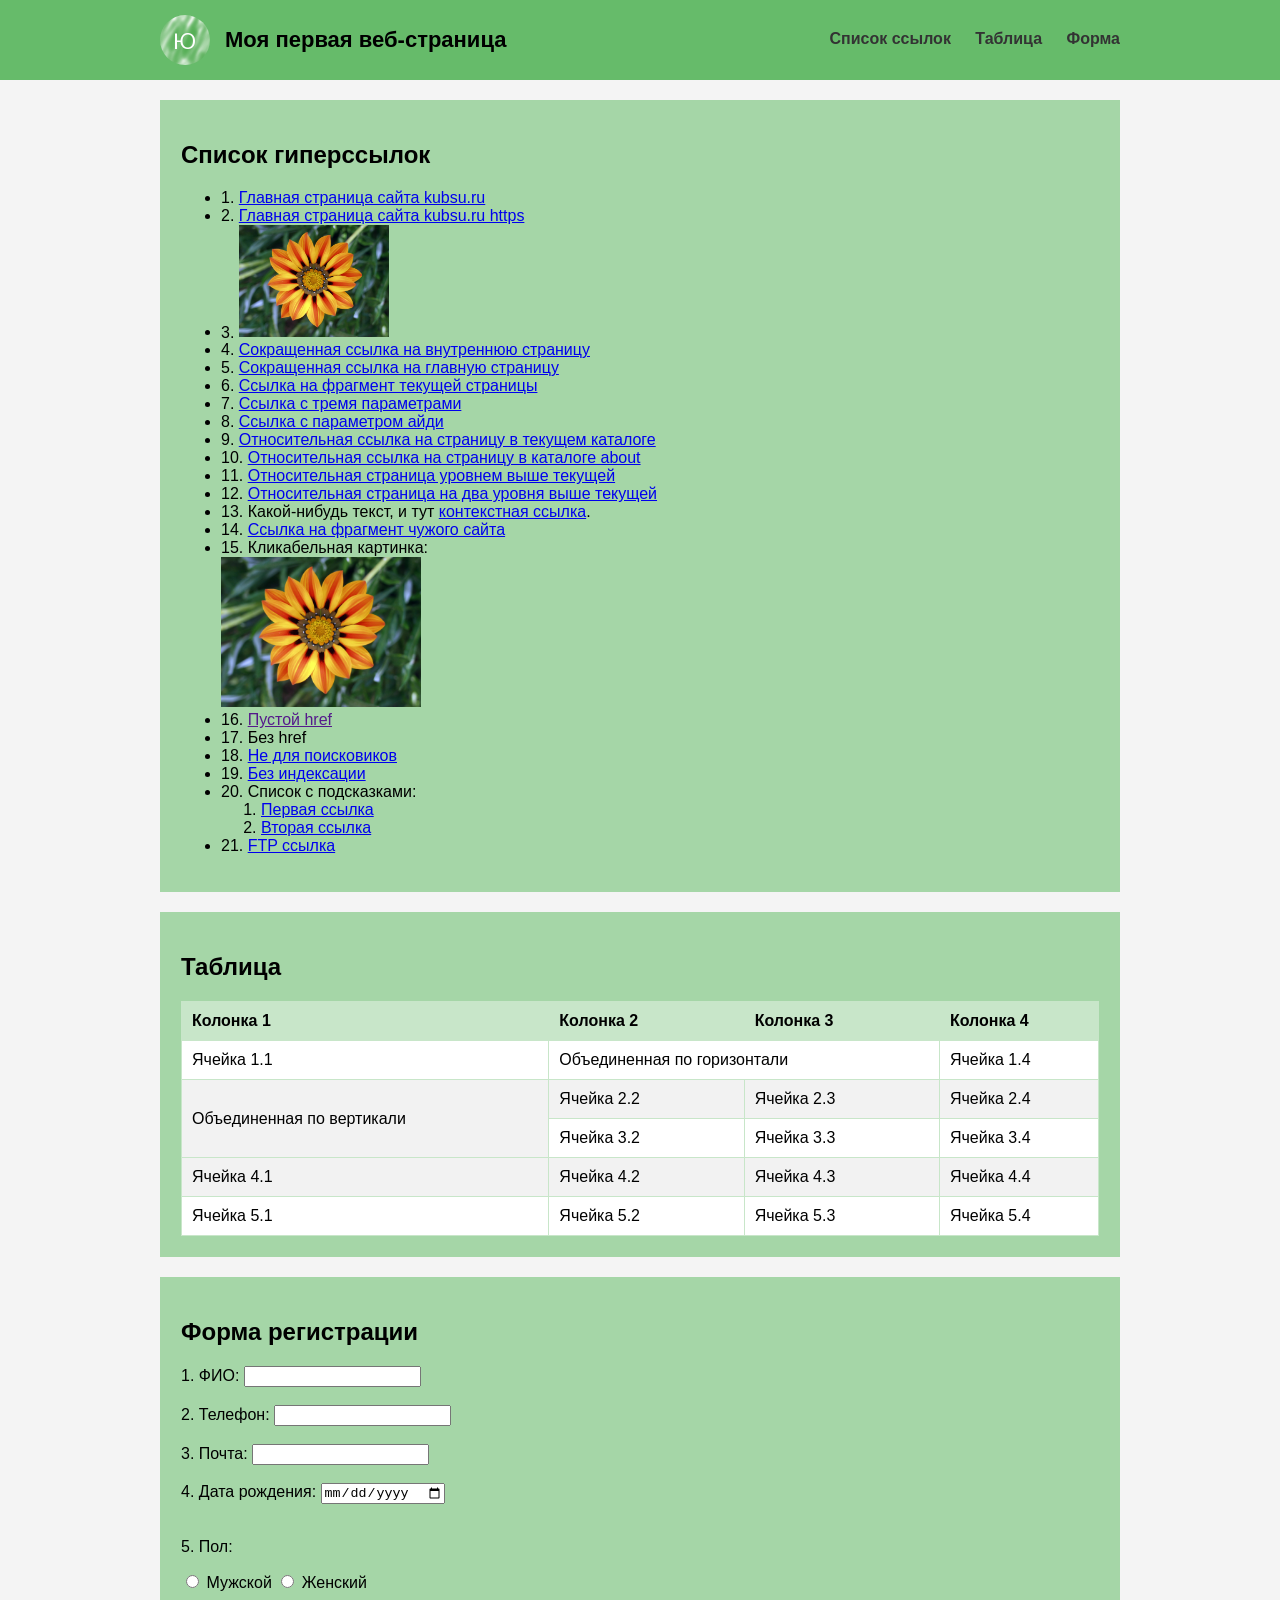
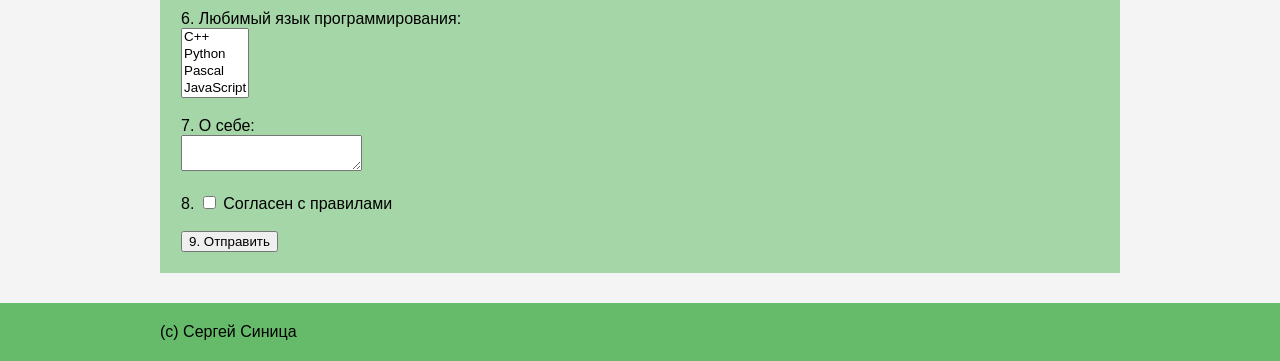
<file: index.html>
<!DOCTYPE html>
<html lang="ru">
<head>
    <meta charset="UTF-8">
    <title>Задание 2</title>
    <!-- Корректный вынос CSS в отдельный файл[cite: 6] -->
    <link rel="stylesheet" href="style.css">
</head>
<body>

    <!-- Шапка, тянущаяся на всю ширину окна[cite: 6] -->
    <header id="main-header">
        <!-- Контейнер для выравнивания по центру с максимальной шириной 960px[cite: 6] -->
        <div class="container clearfix">
            
            <!-- Логотип и название сайта[cite: 6] -->
            <img id="logo" src="image.png" alt="Логотип">
            <div id="site-name">Моя первая веб-страница</div>

            <!-- Меню навигации со ссылками[cite: 6] -->
            <nav id="main-nav">
                <a href="#links-section">Список ссылок</a>
                <a href="#table-section">Таблица</a>
                <a href="#form-section">Форма</a>
            </nav>

        </div>
    </header>

    <!-- Основное содержимое страницы, ограниченное 960px[cite: 6] -->
    <main class="container">

        <!-- Секция 1: Список гиперссылок-->
        <section class="content-block" id="links-section">
            <h1>Список гиперссылок</h1>
                <ul>
        <li>1. <a href="http://kubsu.ru">Главная страница сайта kubsu.ru</a></li>
        <li>2. <a href="https://kubsu.ru">Главная страница сайта kubsu.ru https</a></li>
        <li>3. <a href="https://kubsu.ru"><img src="image.jpg" alt="Цветок" width="150"></a></li>
        
        <!-- Ссылки теперь ведут на файлы с текстом -->
        <li>4. <a href="page-internal.html">Сокращенная ссылка на внутреннюю страницу</a></li>
        <li>5. <a href="page-main.html">Сокращенная ссылка на главную страницу</a></li>
        <li>6. <a href="#form-section">Ссылка на фрагмент текущей страницы</a></li>
        
        <li>7. <a href="page-internal.html?a=1&b=2&c=3">Ссылка с тремя параметрами</a></li>
        <li>8. <a href="page-internal.html?id=5">Ссылка с параметром айди</a></li>
        
        <li>9. <a href="page-current.html">Относительная ссылка на страницу в текущем каталоге</a></li>
        <li>10. <a href="about/blank.html">Относительная ссылка на страницу в каталоге about</a></li>
        <li>11. <a href="../page-current.html">Относительная страница уровнем выше текущей</a></li>
        <li>12. <a href="../../page-current.html">Относительная страница на два уровня выше текущей</a></li>
        <li>13. Какой-нибудь текст, и тут <a href="page-internal.html">контекстная ссылка</a>.</li>
        <li>14. <a href="page-internal.html#history">Ссылка на фрагмент чужого сайта</a></li>
        <li>
            15. Кликабельная картинка:
            <br>
            <img src="image.jpg" usemap="#nav" alt="Цветок" width="200">
            <map name="nav">
                <area shape="rect" coords="0,0,100,100" href="page-internal.html" alt="Квадрат">
                <area shape="circle" coords="150,150,50" href="page-internal.html" alt="Круг">
            </map>
        </li>
        <li>16. <a href="">Пустой href</a></li>
        <li>17. <a>Без href</a></li>
        <li>18. <a href="page-internal.html" rel="nofollow">Не для поисковиков</a></li>
        <li>19. <a href="page-internal.html" rel="nofollow">Без индексации</a></li>
        <li>
            20. Список с подсказками:
            <ol>
                <li><a href="page-internal.html" title="Первая страница">Первая ссылка</a></li>
                <li><a href="page-internal.html" title="Вторая страница">Вторая ссылка</a></li>
            </ol>
        </li>
        <li>21. <a href="ftp://ftp.com/file.zip">FTP ссылка</a></li>
    </ul>
        </section>

        <!-- Секция 2: Таблица по заданию -->
        <section class="content-block" id="table-section">
            <h2>Таблица</h2>
            <!-- Строка-заголовок, не менее 4 колонок и 6 строк, объединенные ячейки[cite: 6] -->
            <table id="data-table">
                <thead>
                    <tr>
                        <th>Колонка 1</th>
                        <th>Колонка 2</th>
                        <th>Колонка 3</th>
                        <th>Колонка 4</th>
                    </tr>
                </thead>
                <tbody>
                    <tr>
                        <td>Ячейка 1.1</td>
                        <!-- Использование объединенных ячеек[cite: 6] -->
                        <td colspan="2">Объединенная по горизонтали</td>
                        <td>Ячейка 1.4</td>
                    </tr>
                    <tr>
                        <!-- Использование объединенных ячеек[cite: 6] -->
                        <td rowspan="2">Объединенная по вертикали</td>
                        <td>Ячейка 2.2</td>
                        <td>Ячейка 2.3</td>
                        <td>Ячейка 2.4</td>
                    </tr>
                    <tr>
                        <!-- Первая ячейка пропущена, так как занята ячейкой сверху -->
                        <td>Ячейка 3.2</td>
                        <td>Ячейка 3.3</td>
                        <td>Ячейка 3.4</td>
                    </tr>
                    <tr>
                        <td>Ячейка 4.1</td>
                        <td>Ячейка 4.2</td>
                        <td>Ячейка 4.3</td>
                        <td>Ячейка 4.4</td>
                    </tr>
                    <tr>
                        <td>Ячейка 5.1</td>
                        <td>Ячейка 5.2</td>
                        <td>Ячейка 5.3</td>
                        <td>Ячейка 5.4</td>
                    </tr>
                </tbody>
            </table>
        </section>

        <!-- Секция 3: Форма -->
        <section class="content-block" id="form-section">
            <h2>Форма регистрации</h2>
            <form action="blank.html" method="GET">
        <label>1. ФИО: 
            <input type="text" name="fio" pattern="^[А-ЯЁA-Z][а-яёa-z]+\s[А-ЯЁA-Z][а-яёa-z]+\s[А-ЯЁA-Z][а-яёa-z]+$" title="Введите ровно 3 слова, каждое с большой буквы (например: Иванов Иван Иванович). Цифры запрещены." required>
        </label><br><br>
        
        <label>2. Телефон: 
            <input type="tel" name="phone" pattern="(\+7|8)?[0-9]{10}" title="Формат: +7... или 10 цифр" required>
        </label><br><br>

        <label>3. Почта: 
            <input type="email" name="email" required>
        </label><br><br>

        <label>4. Дата рождения: 
            <input type="date" name="dob" onfocus="this.max=new Date().toISOString().split('T')[0]" required>
        </label><br><br>

        <p>5. Пол:</p>
        <label><input type="radio" name="gender" value="m" required> Мужской</label>
        <label><input type="radio" name="gender" value="f"> Женский</label><br><br>

        <label>6. Любимый язык программирования:<br>
            <select name="langs" multiple required>
                <option value="c">C++</option>
                <option value="py">Python</option>
                <option value="Pascal">Pascal</option>
                <option value="JavaScript">JavaScript</option>
                <option value="PHP">PHP</option>
            </select>
        </label><br><br>

        <label>7. О себе: <br>
            <textarea name="bio"></textarea>
        </label><br><br>

        <label>8. 
            <input type="checkbox" name="agree" required> Согласен с правилами 
        </label><br><br>

        <input type="submit" value="9. Отправить">
    </form>
        </section>

    </main>

    <!-- Подвал, тянущийся на всю ширину окна[cite: 6] -->
    <footer id="main-footer">
        <div class="container">
            (c) Сергей Синица
        </div>
    </footer>

</body>
</html>
</file>
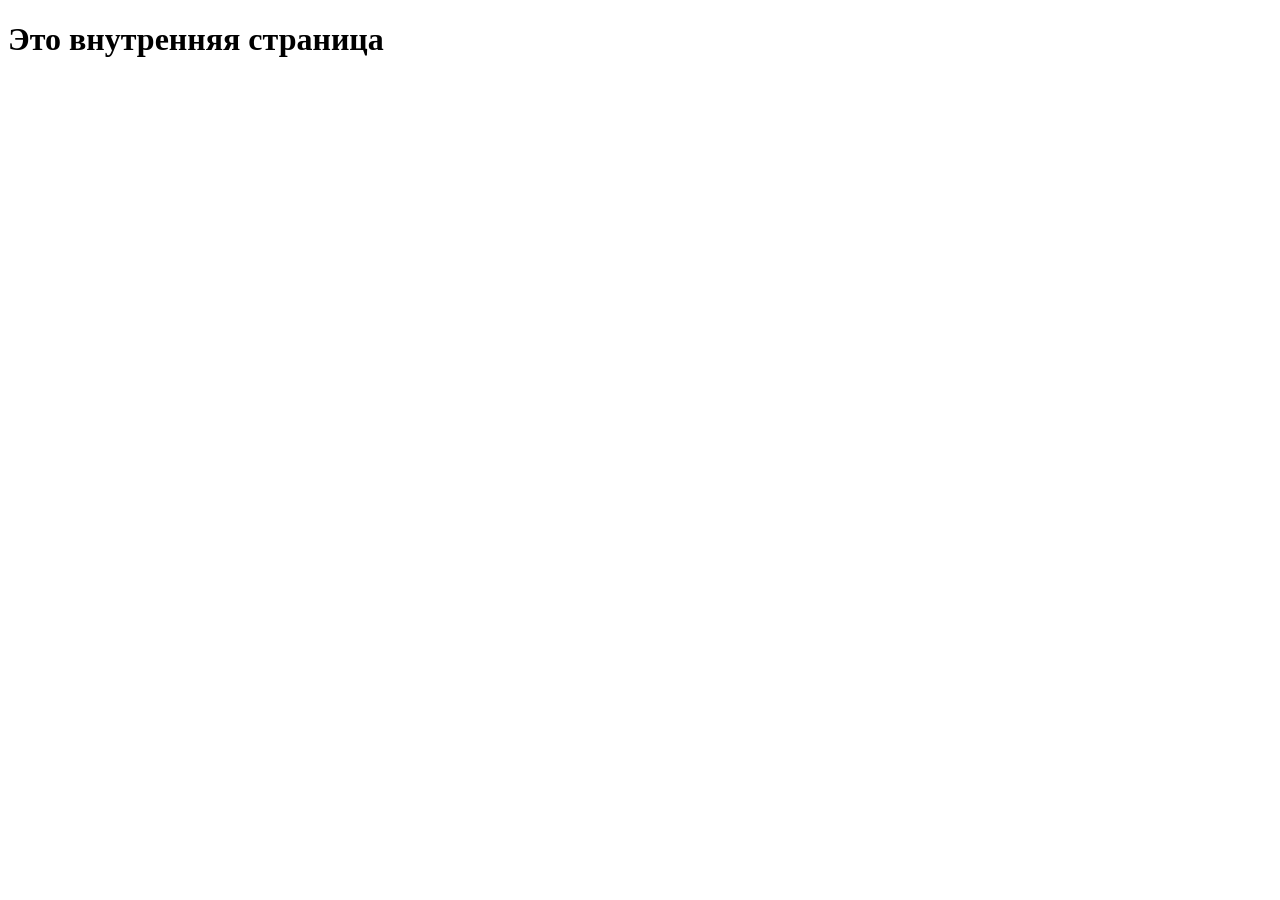
<file: page.html>
<!DOCTYPE html>
<html lang="en">
<head>
    <meta charset="UTF-8">
    <meta name="viewport" content="width=device-width, initial-scale=1.0">
    <title>Каталог</title>
</head>
<body>
<h1>Это внутренняя страница</h1>
</body>
</html>
</file>
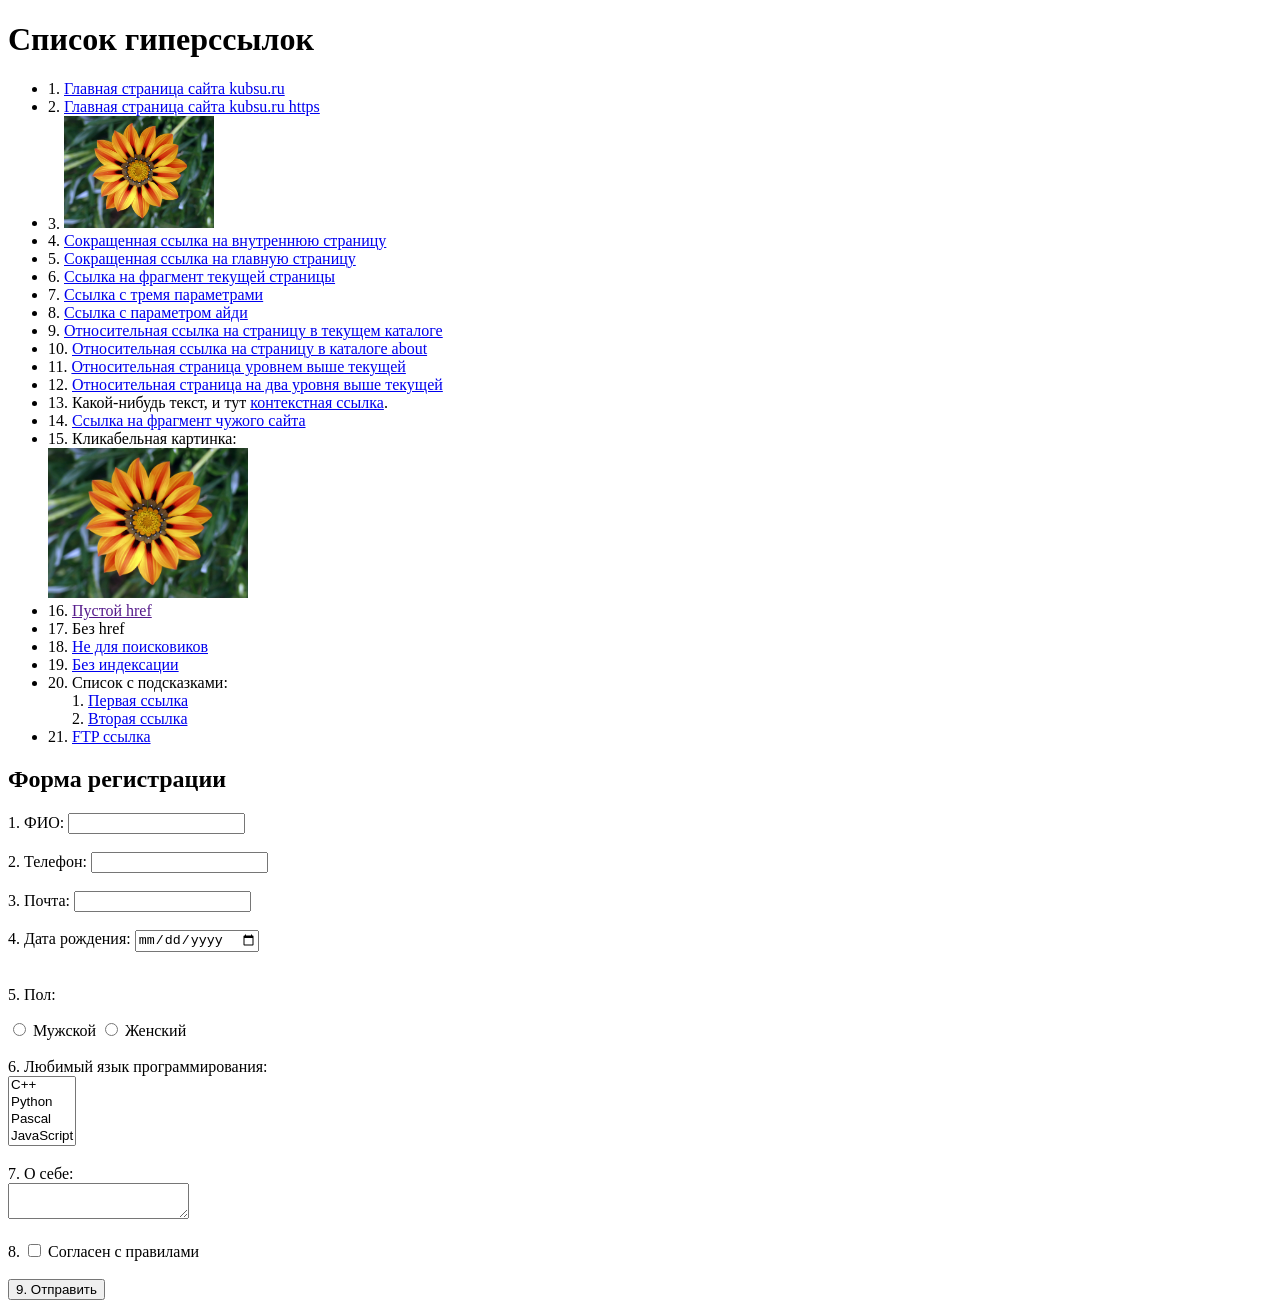
<file: task1.html>
<!DOCTYPE html>
<html lang="ru">
<head>
    <meta charset="UTF-8">
    <title>Задание 1</title>
</head>
<body>
    <h1>Список гиперссылок</h1>
    <ul>
        <li>1. <a href="http://kubsu.ru">Главная страница сайта kubsu.ru</a></li>
        <li>2. <a href="https://kubsu.ru">Главная страница сайта kubsu.ru https</a></li>
        <li>3. <a href="https://kubsu.ru"><img src="image.jpg" alt="Цветок" width="150"></a></li>
        
        <!-- Ссылки теперь ведут на файлы с текстом -->
        <li>4. <a href="page-internal.html">Сокращенная ссылка на внутреннюю страницу</a></li>
        <li>5. <a href="page-main.html">Сокращенная ссылка на главную страницу</a></li>
        <li>6. <a href="#form-section">Ссылка на фрагмент текущей страницы</a></li>
        
        <li>7. <a href="page-internal.html?a=1&b=2&c=3">Ссылка с тремя параметрами</a></li>
        <li>8. <a href="page-internal.html?id=5">Ссылка с параметром айди</a></li>
        
        <li>9. <a href="page-current.html">Относительная ссылка на страницу в текущем каталоге</a></li>
        <li>10. <a href="about/blank.html">Относительная ссылка на страницу в каталоге about</a></li>
        <li>11. <a href="../page-current.html">Относительная страница уровнем выше текущей</a></li>
        <li>12. <a href="../../page-current.html">Относительная страница на два уровня выше текущей</a></li>
        <li>13. Какой-нибудь текст, и тут <a href="page-internal.html">контекстная ссылка</a>.</li>
        <li>14. <a href="page-internal.html#history">Ссылка на фрагмент чужого сайта</a></li>
        <li>
            15. Кликабельная картинка:
            <br>
            <img src="image.jpg" usemap="#nav" alt="Цветок" width="200">
            <map name="nav">
                <area shape="rect" coords="0,0,100,100" href="page-internal.html" alt="Квадрат">
                <area shape="circle" coords="150,150,50" href="page-internal.html" alt="Круг">
            </map>
        </li>
        <li>16. <a href="">Пустой href</a></li>
        <li>17. <a>Без href</a></li>
        <li>18. <a href="page-internal.html" rel="nofollow">Не для поисковиков</a></li>
        <li>19. <a href="page-internal.html" rel="nofollow">Без индексации</a></li>
        <li>
            20. Список с подсказками:
            <ol>
                <li><a href="page-internal.html" title="Первая страница">Первая ссылка</a></li>
                <li><a href="page-internal.html" title="Вторая страница">Вторая ссылка</a></li>
            </ol>
        </li>
        <li>21. <a href="ftp://ftp.com/file.zip">FTP ссылка</a></li>
    </ul>

    <h2 id="form-section">Форма регистрации</h2>
    
    <!-- Форма отправляет данные на пустой файл blank.html -->
    <form action="blank.html" method="GET">
        <label>1. ФИО: 
            <input type="text" name="fio" pattern="^[А-ЯЁA-Z][а-яёa-z]+\s[А-ЯЁA-Z][а-яёa-z]+\s[А-ЯЁA-Z][а-яёa-z]+$" title="Введите ровно 3 слова, каждое с большой буквы (например: Иванов Иван Иванович). Цифры запрещены." required>
        </label><br><br>
        
        <label>2. Телефон: 
            <input type="tel" name="phone" pattern="(\+7|8)?[0-9]{10}" title="Формат: +7... или 10 цифр" required>
        </label><br><br>

        <label>3. Почта: 
            <input type="email" name="email" required>
        </label><br><br>

        <label>4. Дата рождения: 
            <input type="date" name="dob" onfocus="this.max=new Date().toISOString().split('T')[0]" required>
        </label><br><br>

        <p>5. Пол:</p>
        <label><input type="radio" name="gender" value="m" required> Мужской</label>
        <label><input type="radio" name="gender" value="f"> Женский</label><br><br>

        <label>6. Любимый язык программирования:<br>
            <select name="langs" multiple required>
                <option value="c">C++</option>
                <option value="py">Python</option>
                <option value="Pascal">Pascal</option>
                <option value="JavaScript">JavaScript</option>
                <option value="PHP">PHP</option>
            </select>
        </label><br><br>

        <label>7. О себе: <br>
            <textarea name="bio"></textarea>
        </label><br><br>

        <label>8. 
            <input type="checkbox" name="agree" required> Согласен с правилами 
        </label><br><br>

        <input type="submit" value="9. Отправить">
    </form>
</body>
</html>
</file>
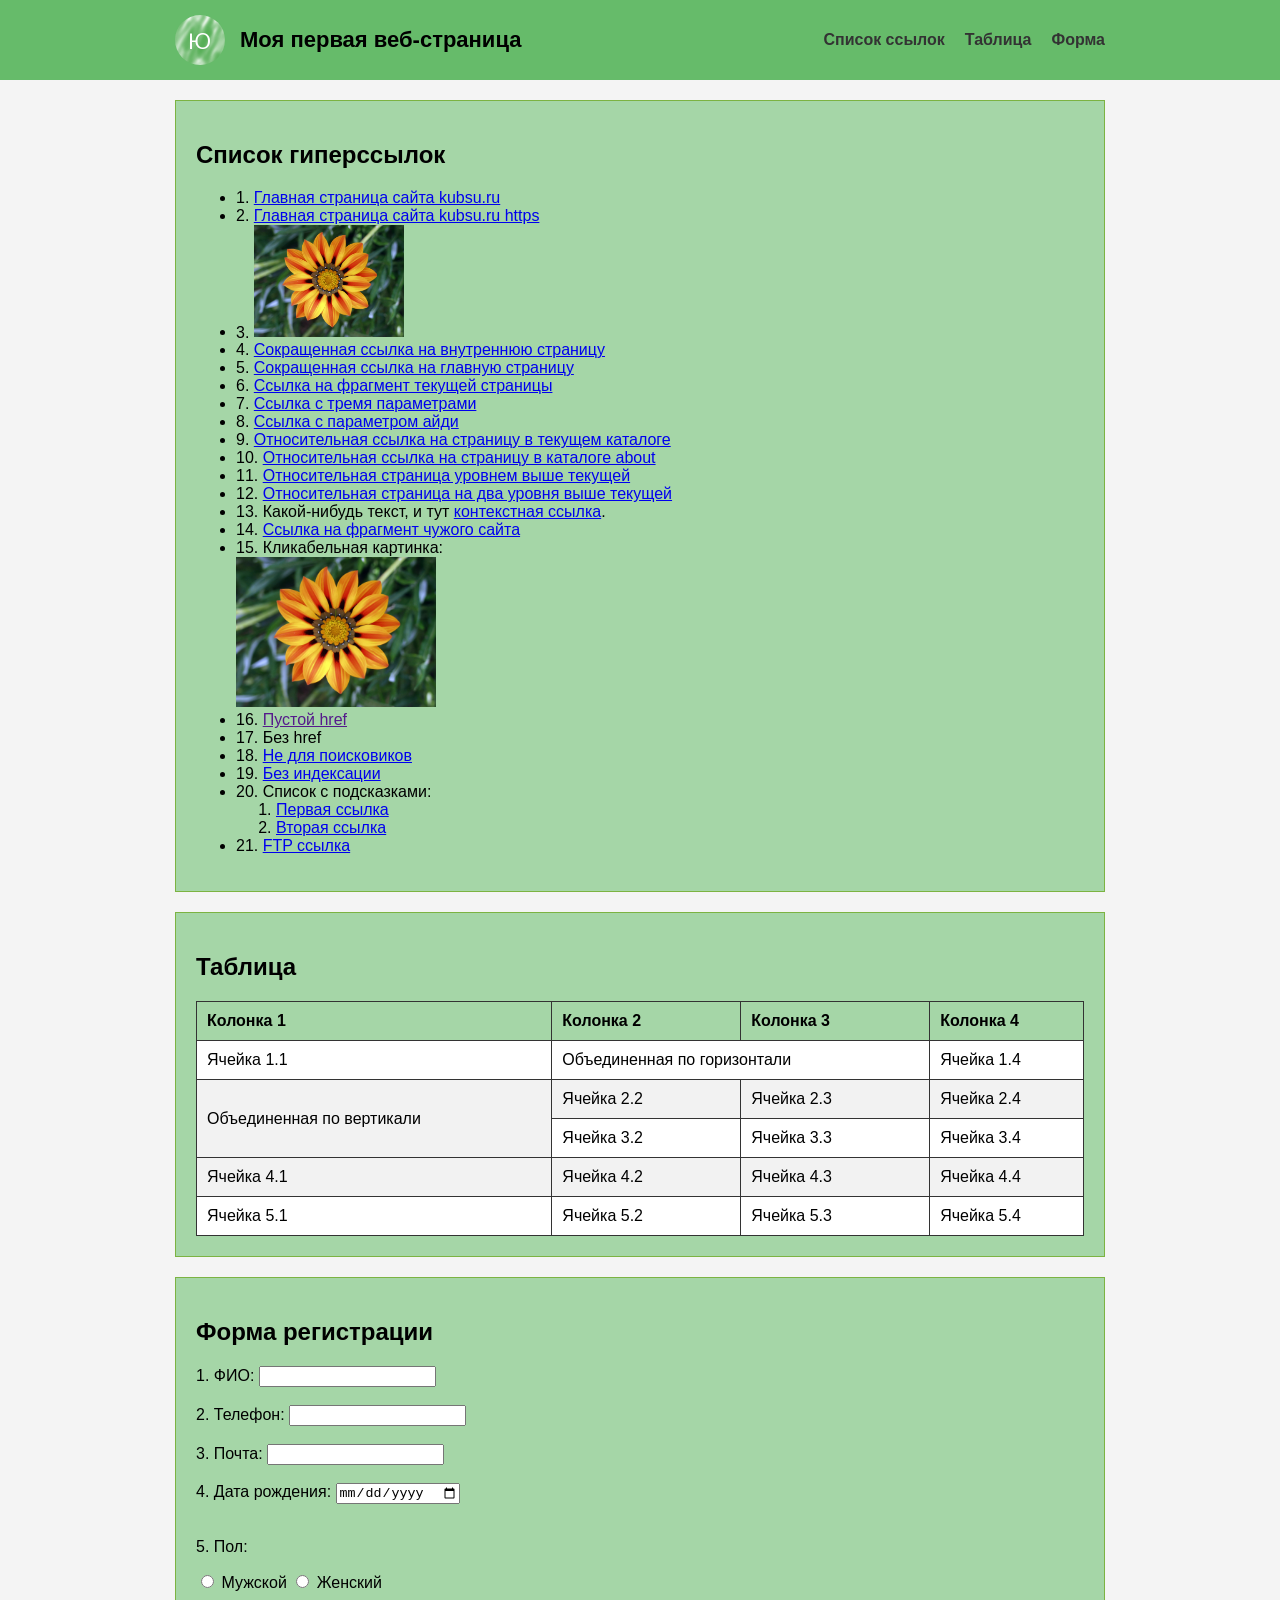
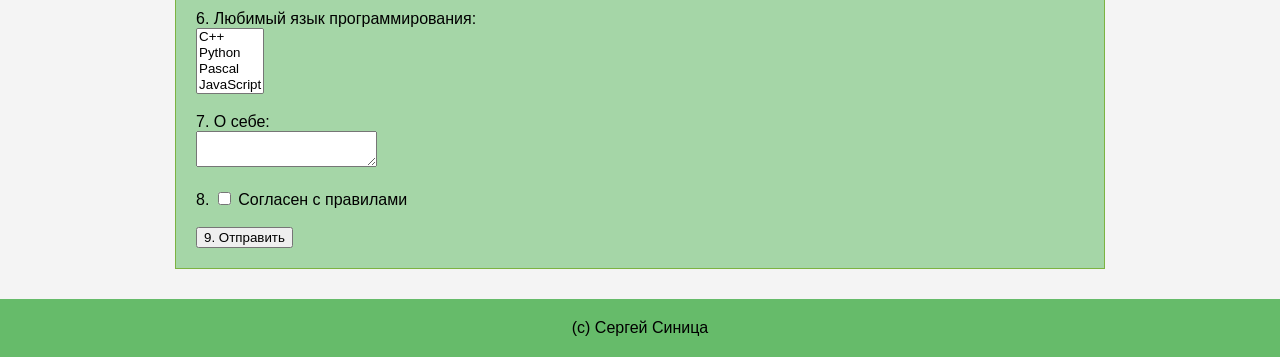
<file: task3.html>
<!DOCTYPE html>
<html lang="ru">
<head>
    <meta charset="UTF-8">
    <meta name="viewport" content="width=device-width, initial-scale=1.0">
    <title>Задание 3 - Адаптивная верстка</title>
    <link rel="stylesheet" href="style3.css">
</head>
<body>

    <header id="main-header">
        <div class="container header-container">
            <div class="logo-title">
                <img id="logo" src="image.png" alt="Логотип">
                <div id="site-name">Моя первая веб-страница</div>
            </div>
            <nav id="main-nav">
                <a href="#links-section">Список ссылок</a>
                <a href="#table-section">Таблица</a>
                <a href="#form-section">Форма</a>
            </nav>
        </div>
    </header>

    <main class="container main-content">

        <!-- В потоке HTML список ссылок предшествует таблице[span_1](start_span)[span_1](end_span) -->
        <section class="content-block" id="links-section">
            <h1>Список гиперссылок</h1>
                <ul>
        <li>1. <a href="http://kubsu.ru">Главная страница сайта kubsu.ru</a></li>
        <li>2. <a href="https://kubsu.ru">Главная страница сайта kubsu.ru https</a></li>
        <li>3. <a href="https://kubsu.ru"><img src="image.jpg" alt="Цветок" width="150"></a></li>
        
        <!-- Ссылки теперь ведут на файлы с текстом -->
        <li>4. <a href="page-internal.html">Сокращенная ссылка на внутреннюю страницу</a></li>
        <li>5. <a href="page-main.html">Сокращенная ссылка на главную страницу</a></li>
        <li>6. <a href="#form-section">Ссылка на фрагмент текущей страницы</a></li>
        
        <li>7. <a href="page-internal.html?a=1&b=2&c=3">Ссылка с тремя параметрами</a></li>
        <li>8. <a href="page-internal.html?id=5">Ссылка с параметром айди</a></li>
        
        <li>9. <a href="page-current.html">Относительная ссылка на страницу в текущем каталоге</a></li>
        <li>10. <a href="about/blank.html">Относительная ссылка на страницу в каталоге about</a></li>
        <li>11. <a href="../page-current.html">Относительная страница уровнем выше текущей</a></li>
        <li>12. <a href="../../page-current.html">Относительная страница на два уровня выше текущей</a></li>
        <li>13. Какой-нибудь текст, и тут <a href="page-internal.html">контекстная ссылка</a>.</li>
        <li>14. <a href="page-internal.html#history">Ссылка на фрагмент чужого сайта</a></li>
        <li>
            15. Кликабельная картинка:
            <br>
            <img src="image.jpg" usemap="#nav" alt="Цветок" width="200">
            <map name="nav">
                <area shape="rect" coords="0,0,100,100" href="page-internal.html" alt="Квадрат">
                <area shape="circle" coords="150,150,50" href="page-internal.html" alt="Круг">
            </map>
        </li>
        <li>16. <a href="">Пустой href</a></li>
        <li>17. <a>Без href</a></li>
        <li>18. <a href="page-internal.html" rel="nofollow">Не для поисковиков</a></li>
        <li>19. <a href="page-internal.html" rel="nofollow">Без индексации</a></li>
        <li>
            20. Список с подсказками:
            <ol>
                <li><a href="page-internal.html" title="Первая страница">Первая ссылка</a></li>
                <li><a href="page-internal.html" title="Вторая страница">Вторая ссылка</a></li>
            </ol>
        </li>
        <li>21. <a href="ftp://ftp.com/file.zip">FTP ссылка</a></li>
    </ul>
        </section>

        <section class="content-block" id="table-section">
            <h2>Таблица</h2>
            <table id="data-table">
                <thead>
                    <tr>
                        <th>Колонка 1</th>
                        <th>Колонка 2</th>
                        <th>Колонка 3</th>
                        <th>Колонка 4</th>
                    </tr>
                </thead>
                <tbody>
                    <tr>
                        <td>Ячейка 1.1</td>
                        <td colspan="2">Объединенная по горизонтали</td>
                        <td>Ячейка 1.4</td>
                    </tr>
                    <tr>
                        <td rowspan="2">Объединенная по вертикали</td>
                        <td>Ячейка 2.2</td>
                        <td>Ячейка 2.3</td>
                        <td>Ячейка 2.4</td>
                    </tr>
                    <tr>
                        <td>Ячейка 3.2</td>
                        <td>Ячейка 3.3</td>
                        <td>Ячейка 3.4</td>
                    </tr>
                    <tr>
                        <td>Ячейка 4.1</td>
                        <td>Ячейка 4.2</td>
                        <td>Ячейка 4.3</td>
                        <td>Ячейка 4.4</td>
                    </tr>
                    <tr>
                        <td>Ячейка 5.1</td>
                        <td>Ячейка 5.2</td>
                        <td>Ячейка 5.3</td>
                        <td>Ячейка 5.4</td>
                    </tr>
                </tbody>
            </table>
        </section>

        <section class="content-block" id="form-section">
            <h2>Форма регистрации</h2>
            <form action="blank.html" method="GET">
        <label>1. ФИО: 
            <input type="text" name="fio" pattern="^[А-ЯЁA-Z][а-яёa-z]+\s[А-ЯЁA-Z][а-яёa-z]+\s[А-ЯЁA-Z][а-яёa-z]+$" title="Введите ровно 3 слова, каждое с большой буквы (например: Иванов Иван Иванович). Цифры запрещены." required>
        </label><br><br>
        
        <label>2. Телефон: 
            <input type="tel" name="phone" pattern="(\+7|8)?[0-9]{10}" title="Формат: +7... или 10 цифр" required>
        </label><br><br>

        <label>3. Почта: 
            <input type="email" name="email" required>
        </label><br><br>

        <label>4. Дата рождения: 
            <input type="date" name="dob" onfocus="this.max=new Date().toISOString().split('T')[0]" required>
        </label><br><br>

        <p>5. Пол:</p>
        <label><input type="radio" name="gender" value="m" required> Мужской</label>
        <label><input type="radio" name="gender" value="f"> Женский</label><br><br>

        <label>6. Любимый язык программирования:<br>
            <select name="langs" multiple required>
                <option value="c">C++</option>
                <option value="py">Python</option>
                <option value="Pascal">Pascal</option>
                <option value="JavaScript">JavaScript</option>
                <option value="PHP">PHP</option>
            </select>
        </label><br><br>

        <label>7. О себе: <br>
            <textarea name="bio"></textarea>
        </label><br><br>

        <label>8. 
            <input type="checkbox" name="agree" required> Согласен с правилами 
        </label><br><br>

        <input type="submit" value="9. Отправить">
    </form>
        </section>

    </main>

    <footer id="main-footer">
        <div class="container">
            (c) Сергей Синица
        </div>
    </footer>

</body>
</html>
</file>
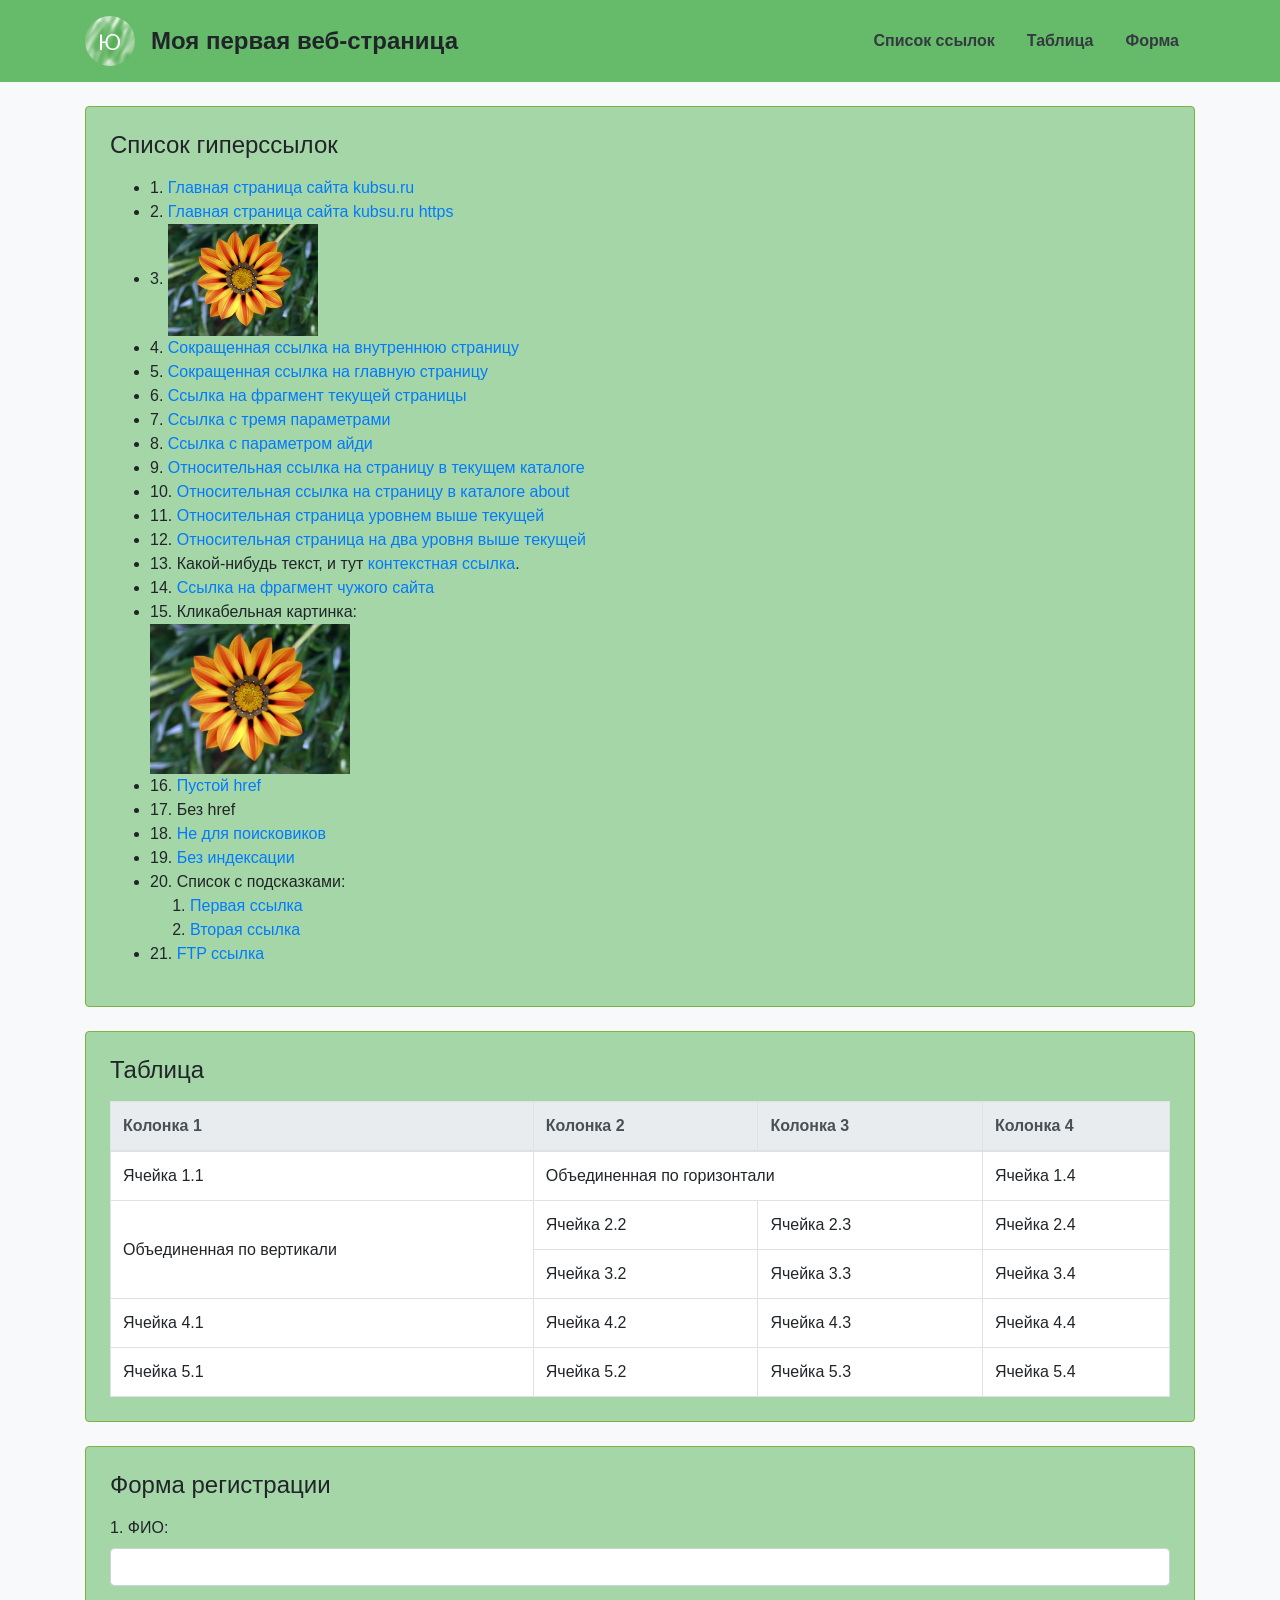
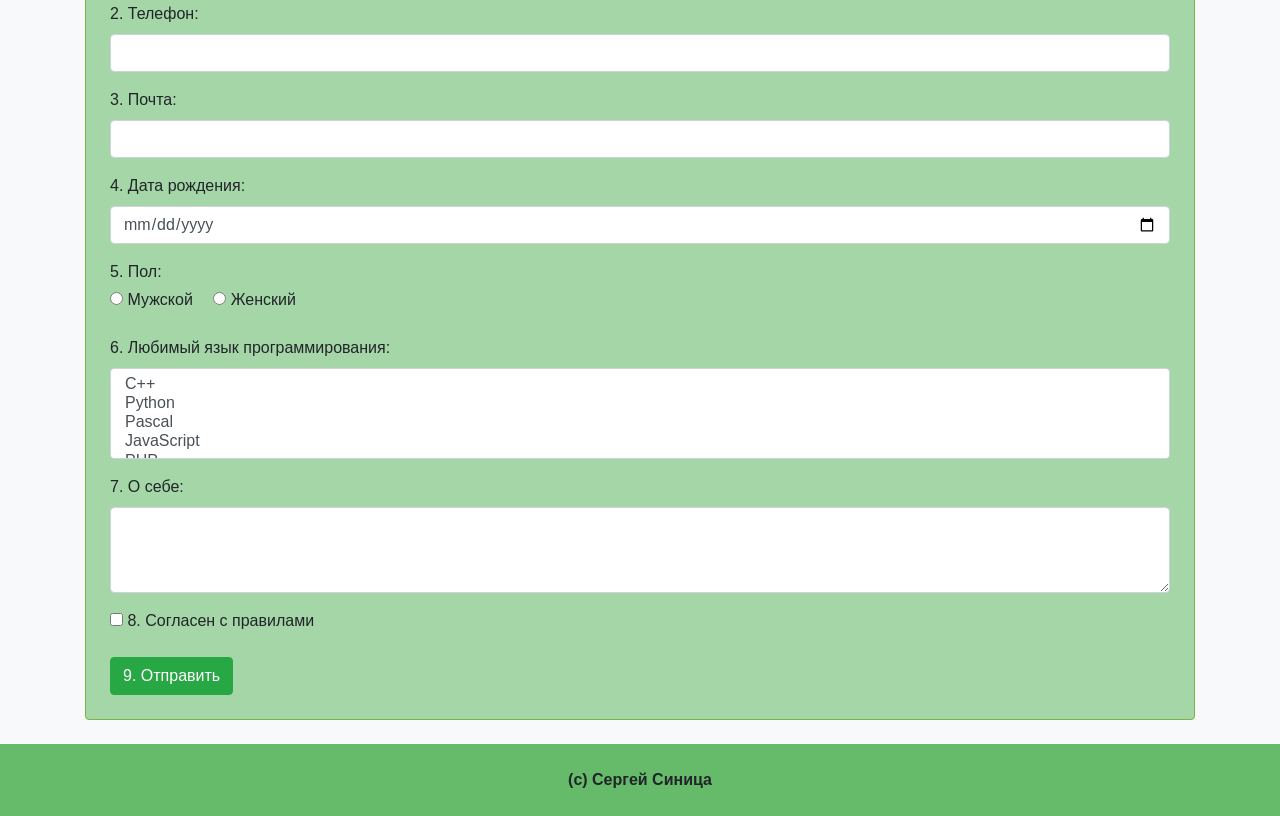
<file: task4.html>
<!DOCTYPE html>
<html lang="ru">
<head>
    <meta charset="UTF-8">
    <meta name="viewport" content="width=device-width, initial-scale=1">
    <title>Задание 4 - Bootstrap</title>
    <!-- Подключение фреймворка Bootstrap -->
    <link rel="stylesheet" href="https://stackpath.bootstrapcdn.com/bootstrap/4.3.1/css/bootstrap.min.css">
    <link rel="stylesheet" href="style4.css">
</head>
<body class="bg-light">

    <!-- Шапка (отступы py-3 заданы фреймворком) -->
    <header class="custom-header py-3">
        <div class="container">
            <div class="row align-items-center">
                <div class="col-12 col-md-6 text-center text-md-left mb-3 mb-md-0 d-md-flex align-items-center">
                    <img src="image.png" alt="Логотип" class="logo-img mr-3 mb-2 mb-md-0">
                    <h1 class="h4 font-weight-bold mb-0">Моя первая веб-страница</h1>
                </div>
                <div class="col-12 col-md-6 text-center text-md-right">
                    <nav class="nav flex-column flex-md-row justify-content-md-end">
                        <a class="nav-link text-dark font-weight-bold" href="#links-section">Список ссылок</a>
                        <a class="nav-link text-dark font-weight-bold" href="#table-section">Таблица</a>
                        <a class="nav-link text-dark font-weight-bold" href="#form-section">Форма</a>
                    </nav>
                </div>
            </div>
        </div>
    </header>

    <main class="container my-4">
        
        <!-- Расположение элементов по сетке (одна колонка на всю ширину col-12) -->
        <div class="row">
            
            <!-- Ссылки. На смартфоне снизу (order-2), на десктопе сверху (order-md-1) -->
            <section class="col-12 order-2 order-md-1 mb-4" id="links-section">
                <!-- Отступы p-4 средствами фреймворка -->
                <div class="custom-block p-4 rounded">
                    <h2 class="h4 mb-3">Список гиперссылок</h2>
                        <ul>
        <li>1. <a href="http://kubsu.ru">Главная страница сайта kubsu.ru</a></li>
        <li>2. <a href="https://kubsu.ru">Главная страница сайта kubsu.ru https</a></li>
        <li>3. <a href="https://kubsu.ru"><img src="image.jpg" alt="Цветок" width="150"></a></li>
        
        <!-- Ссылки теперь ведут на файлы с текстом -->
        <li>4. <a href="page-internal.html">Сокращенная ссылка на внутреннюю страницу</a></li>
        <li>5. <a href="page-main.html">Сокращенная ссылка на главную страницу</a></li>
        <li>6. <a href="#form-section">Ссылка на фрагмент текущей страницы</a></li>
        
        <li>7. <a href="page-internal.html?a=1&b=2&c=3">Ссылка с тремя параметрами</a></li>
        <li>8. <a href="page-internal.html?id=5">Ссылка с параметром айди</a></li>
        
        <li>9. <a href="page-current.html">Относительная ссылка на страницу в текущем каталоге</a></li>
        <li>10. <a href="about/blank.html">Относительная ссылка на страницу в каталоге about</a></li>
        <li>11. <a href="../page-current.html">Относительная страница уровнем выше текущей</a></li>
        <li>12. <a href="../../page-current.html">Относительная страница на два уровня выше текущей</a></li>
        <li>13. Какой-нибудь текст, и тут <a href="page-internal.html">контекстная ссылка</a>.</li>
        <li>14. <a href="page-internal.html#history">Ссылка на фрагмент чужого сайта</a></li>
        <li>
            15. Кликабельная картинка:
            <br>
            <img src="image.jpg" usemap="#nav" alt="Цветок" width="200">
            <map name="nav">
                <area shape="rect" coords="0,0,100,100" href="page-internal.html" alt="Квадрат">
                <area shape="circle" coords="150,150,50" href="page-internal.html" alt="Круг">
            </map>
        </li>
        <li>16. <a href="">Пустой href</a></li>
        <li>17. <a>Без href</a></li>
        <li>18. <a href="page-internal.html" rel="nofollow">Не для поисковиков</a></li>
        <li>19. <a href="page-internal.html" rel="nofollow">Без индексации</a></li>
        <li>
            20. Список с подсказками:
            <ol>
                <li><a href="page-internal.html" title="Первая страница">Первая ссылка</a></li>
                <li><a href="page-internal.html" title="Вторая страница">Вторая ссылка</a></li>
            </ol>
        </li>
        <li>21. <a href="ftp://ftp.com/file.zip">FTP ссылка</a></li>
    </ul>
                </div>
            </section>

            <!-- Таблица. На смартфоне визуально выше ссылок (order-1), на десктопе под ссылками (order-md-2) -->
            <section class="col-12 order-1 order-md-2 mb-4" id="table-section">
                <div class="custom-block p-4 rounded">
                    <h2 class="h4 mb-3">Таблица</h2>
                    <div class="table-responsive">
                        <table class="table table-bordered bg-white mb-0">
                            <thead class="thead-light">
                                <tr>
                                    <th>Колонка 1</th>
                                    <th>Колонка 2</th>
                                    <th>Колонка 3</th>
                                    <th>Колонка 4</th>
                                </tr>
                            </thead>
                            <tbody>
                                <tr>
                                    <td>Ячейка 1.1</td>
                                    <td colspan="2">Объединенная по горизонтали</td>
                                    <td>Ячейка 1.4</td>
                                </tr>
                                <tr>
                                    <td rowspan="2" class="align-middle">Объединенная по вертикали</td>
                                    <td>Ячейка 2.2</td>
                                    <td>Ячейка 2.3</td>
                                    <td>Ячейка 2.4</td>
                                </tr>
                                <tr>
                                    <td>Ячейка 3.2</td>
                                    <td>Ячейка 3.3</td>
                                    <td>Ячейка 3.4</td>
                                </tr>
                                <tr>
                                    <td>Ячейка 4.1</td>
                                    <td>Ячейка 4.2</td>
                                    <td>Ячейка 4.3</td>
                                    <td>Ячейка 4.4</td>
                                </tr>
                                <tr>
                                    <td>Ячейка 5.1</td>
                                    <td>Ячейка 5.2</td>
                                    <td>Ячейка 5.3</td>
                                    <td>Ячейка 5.4</td>
                                </tr>
                            </tbody>
                        </table>
                    </div>
                </div>
            </section>

            <!-- Форма всегда идет последней (order-3) -->
            <section class="col-12 order-3" id="form-section">
                <div class="custom-block p-4 rounded">
                    <h2 class="h4 mb-3">Форма регистрации</h2>
                    <form action="blank.html" method="GET">
    <div class="mb-3">
        <label>1. ФИО:</label>
        <input type="text" name="fio" class="form-control" pattern="^[А-ЯЁA-Z][а-яёa-z]+\s[А-ЯЁA-Z][а-яёa-z]+\s[А-ЯЁA-Z][а-яёa-z]+$" title="Введите ровно 3 слова, каждое с большой буквы (например: Иванов Иван Иванович). Цифры запрещены." required>
    </div>
    
    <div class="mb-3">
        <label>2. Телефон:</label>
        <input type="tel" name="phone" class="form-control" pattern="(\+7|8)?[0-9]{10}" title="Формат: +7... или 10 цифр" required>
    </div>

    <div class="mb-3">
        <label>3. Почта:</label>
        <input type="email" name="email" class="form-control" required>
    </div>

    <div class="mb-3">
        <label>4. Дата рождения:</label>
        <input type="date" name="dob" class="form-control" onfocus="this.max=new Date().toISOString().split('T')[0]" required>
    </div>

    <div class="mb-3">
        <p class="mb-1">5. Пол:</p>
        <label><input type="radio" name="gender" value="m" required> Мужской</label>
        <label class="ml-3"><input type="radio" name="gender" value="f"> Женский</label>
    </div>

    <div class="mb-3">
        <label>6. Любимый язык программирования:</label>
        <select name="langs" class="form-control" multiple required>
            <option value="c">C++</option>
            <option value="py">Python</option>
            <option value="Pascal">Pascal</option>
            <option value="JavaScript">JavaScript</option>
            <option value="PHP">PHP</option>
        </select>
    </div>

    <div class="mb-3">
        <label>7. О себе:</label>
        <textarea name="bio" class="form-control" rows="3"></textarea>
    </div>

    <div class="mb-3">
        <label>
            <input type="checkbox" name="agree" required> 8. Согласен с правилами 
        </label>
    </div>

    <button type="submit" class="btn btn-success">9. Отправить</button>
</form>
                </div>
            </section>
        </div>
    </main>

    <footer class="custom-header py-4 text-center">
        <div class="container">
            <p class="mb-0 font-weight-bold">(c) Сергей Синица</p>
        </div>
    </footer>

</body>
</html>
</file>
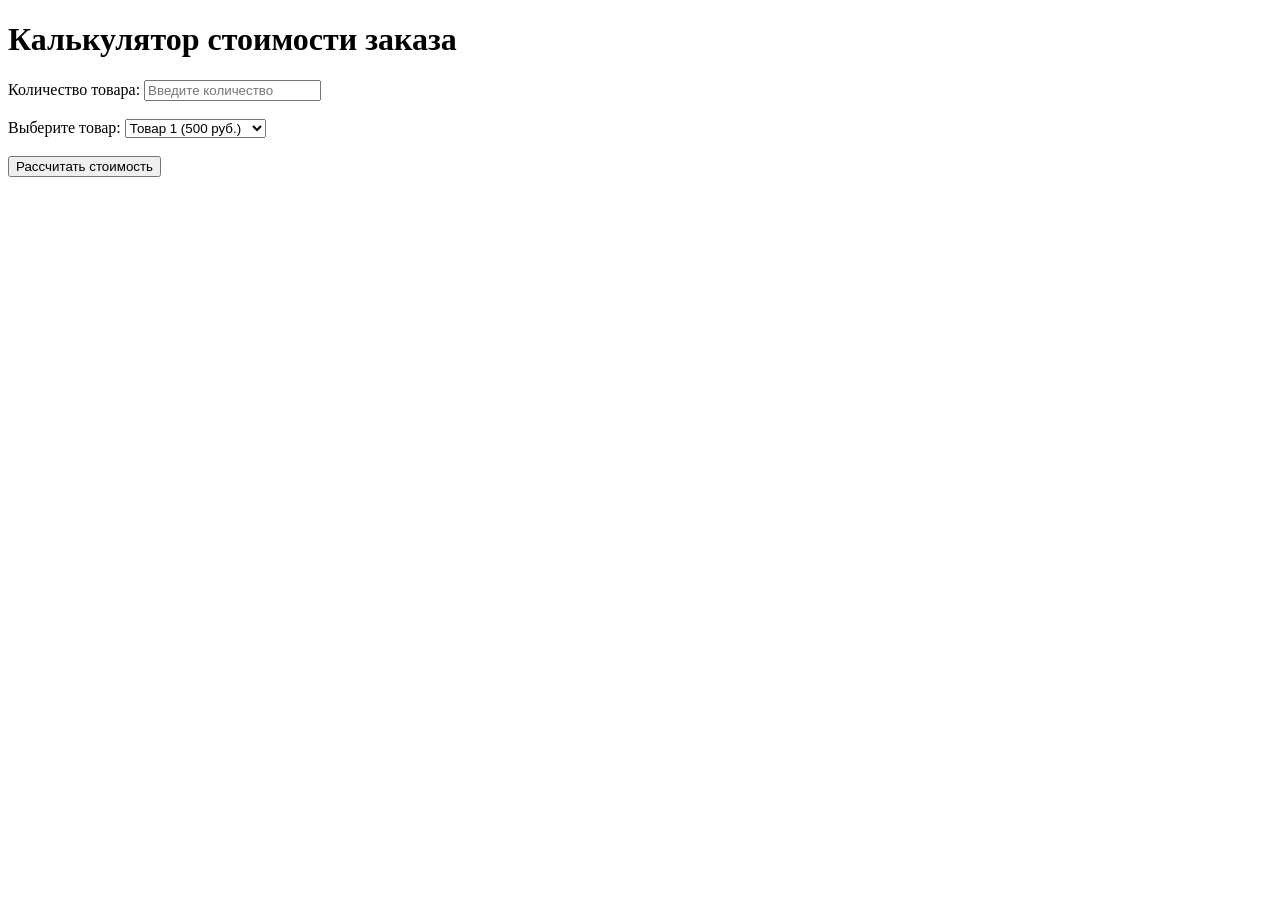
<file: task5.html>
<!DOCTYPE html>
<html lang="ru">
<head>
    <meta charset="UTF-8">
    <meta name="viewport" content="width=device-width, initial-scale=1.0">
    <title>Задание 5 - Калькулятор</title>
    
    <!-- Подключение внешнего JS-файла с атрибутом defer (строго по заданию) -->
    <script src="script5.js" defer></script>
</head>
<body>
    <h1>Калькулятор стоимости заказа</h1>
    
    <form id="calculator-form">
        <!-- Текстовое поле для ввода количества товара -->
        <label for="quantity">Количество товара:</label>
        <input type="text" id="quantity" name="quantity" placeholder="Введите количество">
        <br><br>

        <!-- Выбор товара из списка (не менее 3 товаров с разной ценой) -->
        <label for="product">Выберите товар:</label>
        <select id="product" name="product">
            <option value="500">Товар 1 (500 руб.)</option>
            <option value="1200">Товар 2 (1200 руб.)</option>
            <option value="3500">Товар 3 (3500 руб.)</option>
            <option value="5000">Товар 4 (5000 руб.)</option>
        </select>
        <br><br>

        <!-- Кнопка подсчета стоимости -->
        <button id="calculate-btn">Рассчитать стоимость</button>
    </form>

    <br>
    <!-- Блок для вывода результата или сообщения об ошибке -->
    <div id="result"></div>
</body>
</html>
</file>
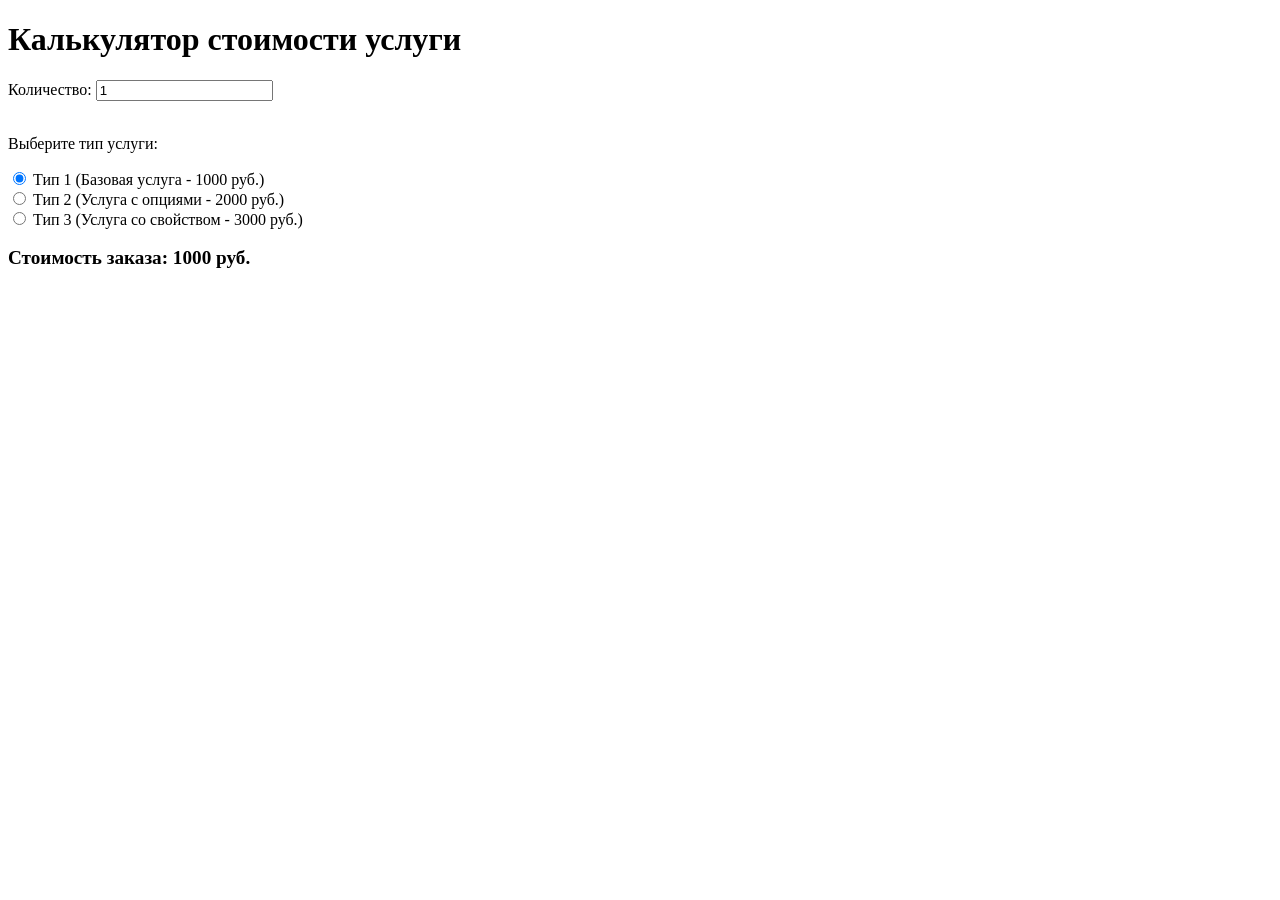
<file: task6.html>
<!DOCTYPE html>
<html lang="ru">
<head>
    <meta charset="UTF-8">
    <meta name="viewport" content="width=device-width, initial-scale=1.0">
    <title>Задание 6 - Калькулятор услуг</title>
    <script src="script6.js" defer></script>
</head>
<body>
    <h1>Калькулятор стоимости услуги</h1>
    
    <form id="calc-form">
        <label>Количество:
            <input type="number" id="quantity" value="1" min="1">
        </label>
        <br><br>

        <p>Выберите тип услуги:</p>
        <label><input type="radio" name="serviceType" value="1" checked> Тип 1 (Базовая услуга - 1000 руб.)</label><br>
        <label><input type="radio" name="serviceType" value="2"> Тип 2 (Услуга с опциями - 2000 руб.)</label><br>
        <label><input type="radio" name="serviceType" value="3"> Тип 3 (Услуга со свойством - 3000 руб.)</label><br>
        <br>

        <div id="option-container" style="display: none;">
            <label>Выберите опцию:
                <select id="service-option">
                    <option value="500">Опция 1 (+ 500 руб.)</option>
                    <option value="1200">Опция 2 (+ 1200 руб.)</option>
                    <option value="2000">Опция 3 (+ 2000 руб.)</option>
                </select>
            </label>
            <br><br>
        </div>

        <div id="property-container" style="display: none;">
            <label>
                <input type="checkbox" id="service-property" value="800">
                Добавить специальное свойство (+ 800 руб.)
            </label>
            <br><br>
        </div>
    </form>

    <div id="result" style="font-weight: bold; font-size: 1.2em;"></div>
</body>
</html>
</file>
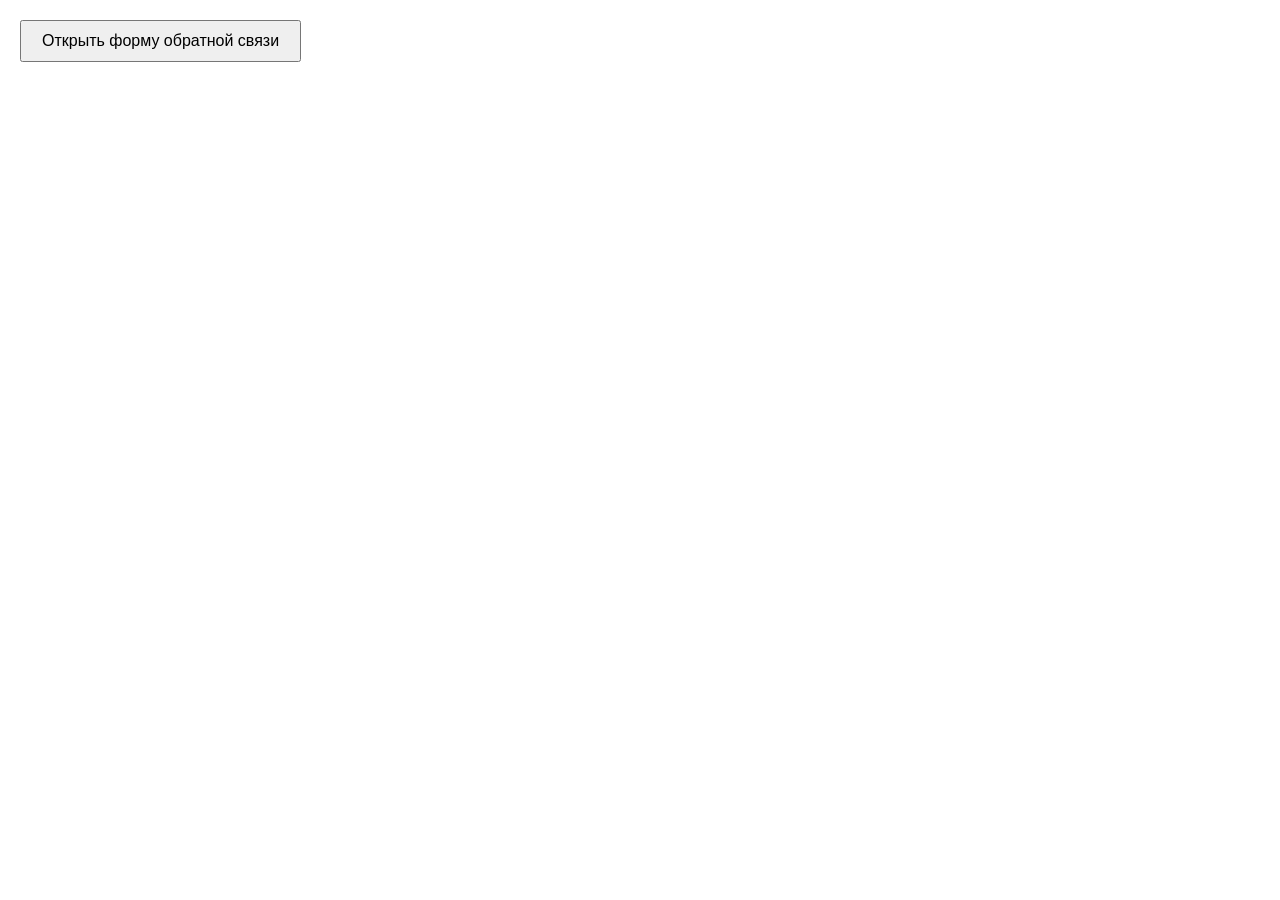
<file: task8.html>
<!DOCTYPE html>
<html lang="ru">
<head>
    <meta charset="UTF-8">
    <meta name="viewport" content="width=device-width, initial-scale=1.0">
    <title>Задание 8 - Обратная связь</title>
    <style>
        body { margin: 0; font-family: Arial, sans-serif; }
        #open-btn { margin: 20px; padding: 10px 20px; font-size: 16px; cursor: pointer; }
        
        /* Попап поверх страницы */
        #overlay {
            position: fixed; top: 0; left: 0; width: 100%; height: 100%;
            background: rgba(0,0,0,0.6); display: none;
            align-items: center; justify-content: center; z-index: 1000;
        }
        
        /* Компактный дизайн для мобильных устройств (без прокрутки) */
        #popup {
            background: #fff; padding: 12px; border-radius: 8px;
            width: 95%; max-width: 320px; box-sizing: border-box;
            display: flex; flex-direction: column; gap: 4px;
        }
        #popup h2 { margin: 0 0 5px; font-size: 16px; text-align: center; }
        .field { display: flex; flex-direction: column; }
        .field label { font-size: 12px; margin-bottom: 2px; }
        .field input, .field textarea {
            padding: 4px; font-size: 14px; border: 1px solid #ccc; border-radius: 4px;
        }
        .field textarea { resize: none;}
        .checkbox-field { flex-direction: row; align-items: center; gap: 5px; font-size: 11px; margin-top: 5px; }
        
        #status { font-size: 12px; text-align: center; min-height: 14px; font-weight: bold; }
        
        .buttons { display: flex; justify-content: space-between; margin-top: 10px; }
        .buttons button { padding: 6px 12px; cursor: pointer; font-size: 14px; }
    </style>
    <!-- Подключение скрипта -->
    <script src="script8.js" defer></script>
</head>
<body>
    <button id="open-btn">Открыть форму обратной связи</button>

    <!-- Попап -->
    <div id="overlay">
        <div id="popup">
            <h2>Свяжитесь с нами</h2>
            <!-- Блок для сообщений об ошибке или успехе -->
            <div id="status"></div>
            
 <form id="feedback-form">
    <div class="field">
        <label>ФИО</label>
        <input type="text" name="fio" pattern="^[А-ЯЁA-Z][а-яёa-z]+\s[А-ЯЁA-Z][а-яёa-z]+\s[А-ЯЁA-Z][а-яёa-z]+$" title="Введите ровно 3 слова, каждое с большой буквы (например: Иванов Иван Иванович). Цифры запрещены." required>
    </div>
    <div class="field">
        <label>Email</label>
        <input type="email" name="email" required>
    </div>
    <div class="field">
        <label>Телефон</label>
        <input type="tel" name="phone" pattern="(\+7|8)?[0-9]{10}" title="Формат: +7... или 10 цифр" required>
    </div>
    <div class="field">
        <label>Организация</label>
        <input type="text" name="org" required>
    </div>
    <div class="field">
        <label>Сообщение</label>
        <textarea name="msg" rows="2" required></textarea>
    </div>
    <div class="field checkbox-field">
        <input type="checkbox" name="agree" id="agree" required>
        <label for="agree">Согласен с политикой обработки персональных данных</label>
    </div>
    
    <div class="buttons">
        <button type="button" id="close-btn">Закрыть</button>
        <button type="submit" id="submit-btn">Отправить</button>
    </div>
</form>
        </div>
    </div>
</body>
</html>
</file>
<file: style.css>
/* Убираем отступы по умолчанию для корректного отображения на всю ширину[cite: 7] */
body {
    margin: 0;
    padding: 0;
    font-family: Arial, sans-serif;
    background-color: #f4f4f4;
}

/* Максимальная ширина контента и меню 960px с выравниванием по центру[cite: 6] */
.container {
    max-width: 960px;
    margin: 0 auto;
    padding: 0 15px;
}

/* Очистка потока (clearfix) для корректной работы float[cite: 7] */
.clearfix::after {
    content: "";
    display: table;
    clear: both;
}

/* Шапка на всю ширину[cite: 6] */
#main-header {
    width: 100%;
    background-color: #66bb6a;
    padding: 15px 0;
}

/* Обтекание слева для логотипа и названия, как показано в примере div.html[cite: 7] */
#logo {
    float: left;
    width: 50px;
    height: 50px;
    border-radius: 50%; /* Круглый логотип, как на схематичном макете[cite: 6] */
    margin-right: 15px;
    object-fit: cover;
}

#site-name {
    float: left;
    font-size: 22px;
    font-weight: bold;
    margin-top: 12px;
}

/* Меню со ссылками выравнивается вправо */
#main-nav {
    float: right;
    margin-top: 15px;
}

#main-nav a {
    text-decoration: none;
    color: #333;
    margin-left: 20px;
    font-size: 16px;
    font-weight: bold;
}

#main-nav a:hover {
    text-decoration: underline;
}

/* Стили блоков контента (имитация голубых прямоугольников из макета) */
.content-block {
    background-color: #a5d6a7;
    padding: 20px;
    margin-top: 20px;
    margin-bottom: 20px;
    border: 1px solid #a5d6a7;
}

/* Настройки таблицы */
#data-table {
    width: 100%;
    border-collapse: collapse;
    background-color: #c8e6c9;
    margin-top: 15px;
}

#data-table th,
#data-table td {
    border: 1px solid #c8e6c9;
    padding: 10px;
    text-align: left;
}

#data-table th {
    background-color: #c8e6c9;
    font-weight: bold;
}

/* Фон четных и нечетных строк таблицы различается[cite: 6] */
#data-table tbody tr:nth-child(even) {
    background-color: #f2f2f2;
}

#data-table tbody tr:nth-child(odd) {
    background-color: #ffffff;
}

/* Подвал на всю ширину окна[cite: 6] */
#main-footer {
    width: 100%;
    background-color: #66bb6a;
    padding: 20px 0;
    margin-top: 30px;
    clear: both;
}
</file>
<file: style3.css>
/* Базовые настройки */
* {
    box-sizing: border-box;
}
body {
    margin: 0;
    padding: 0;
    font-family: Arial, sans-serif;
    background-color: #f4f4f4;
    overflow-x: hidden;
}

/* =========================================================
   MOBILE FIRST (Смартфоны)
   Первыми грузятся правила для мобильных телефонов[span_5](start_span)[span_5](end_span)
   ========================================================= */

/* Шапка, контент и футер занимают 100% ширины экрана[span_6](start_span)[span_6](end_span) */
.container {
    width: 100%;
    padding: 0;
}

#main-header {
    width: 100%;
    background-color: #66bb6a;
    padding: 15px 0;
}

.header-container {
    display: flex;
    flex-direction: column;
    align-items: center;
}

.logo-title {
    display: flex;
    align-items: center;
    margin-bottom: 15px;
}

#logo {
    width: 50px;
    height: 50px;
    border-radius: 50%;
    object-fit: cover;
    margin-right: 15px;
}

#site-name {
    font-size: 22px;
    font-weight: bold;
}

/* Ссылки в главном меню выводятся вертикальным списком[span_7](start_span)[span_7](end_span) */
#main-nav {
    display: flex;
    flex-direction: column;
    width: 100%;
    text-align: center;
}

#main-nav a {
    text-decoration: none;
    color: #333;
    font-weight: bold;
    padding: 12px 0;
    border-top: 1px solid #55a859;
}

/* Настройка Flex Box для изменения порядка блоков */
.main-content {
    display: flex;
    flex-direction: column;
}

/* На смартфоне таблица визуально выше списка ссылок[span_8](start_span)[span_8](end_span) */
#table-section {
    order: 1; 
}
#links-section {
    order: 2; 
}
#form-section {
    order: 3;
}

.content-block {
    background-color: #a5d6a7;
    padding: 20px;
    margin-top: 20px;
    border: 1px solid #7cb342;
    overflow-x: auto;
    word-wrap: break-word;
}

/* Таблица */
#data-table {
    width: 100%;
    border-collapse: collapse;
    background-color: #c8e6c9;
}

#data-table th, #data-table td {
    border: 1px solid #333;
    padding: 10px;
    text-align: left;
}

#data-table th { background-color: #a5d6a7; font-weight: bold; }
#data-table tbody tr:nth-child(even) { background-color: #f2f2f2; }
#data-table tbody tr:nth-child(odd) { background-color: #ffffff; }

#main-footer {
    width: 100%;
    background-color: #66bb6a;
    padding: 20px 0;
    text-align: center;
    margin-top: 30px;
}

/* =========================================================
   MEDIA QUERY (Планшеты и десктопы)
   Подключаются правила для остальных размеров экрана[span_9](start_span)[span_9](end_span)
   ========================================================= */

@media screen and (min-width: 800px) {
    
    /* Ограничение ширины до 960px и выравнивание по центру[span_10](start_span)[span_10](end_span) */
    .container {
        max-width: 960px;
        margin: 0 auto;
        padding: 0 15px;
    }
    
    /* Шапка принимает горизонтальный вид */
    .header-container {
        flex-direction: row;
        justify-content: space-between;
    }
    
    .logo-title {
        margin-bottom: 0;
    }
    
    /* Навигация становится горизонтальной */
    #main-nav {
        flex-direction: row;
        width: auto;
    }
    
    #main-nav a {
        padding: 0;
        border: none;
        margin-left: 20px;
    }
    
    /* Возвращаем стандартный порядок блоков на десктопе[span_11](start_span)[span_11](end_span) */
    #links-section {
        order: 1;
    }
    #table-section {
        order: 2;
    }
}
</file>
<file: style4.css>
/* Разделение содержимого и представления: только цвета и визуальные эффекты[span_19](start_span)[span_19](end_span)[span_20](start_span)[span_20](end_span) */
/* Отступы строго контролируются классами Bootstrap в HTML[span_21](start_span)[span_21](end_span)[span_22](start_span)[span_22](end_span) */

body {
    background-color: #f4f4f4;
}

.custom-header {
    background-color: #66bb6a;
}

.custom-block {
    background-color: #a5d6a7;
    border: 1px solid #7cb342;
}

.logo-img {
    width: 50px;
    height: 50px;
    border-radius: 50%;
    object-fit: cover;
}
</file>
